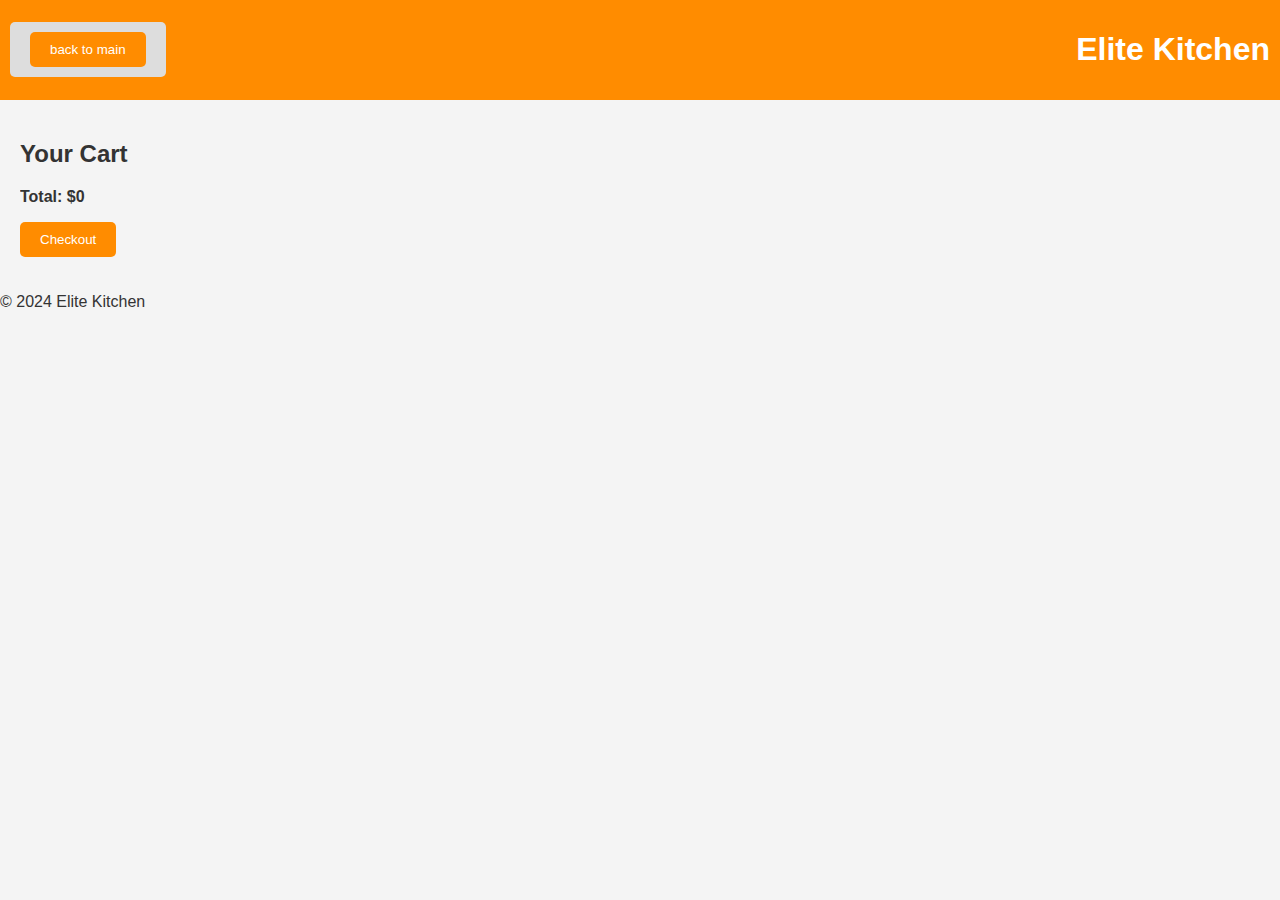
<file: cart.html>
<!DOCTYPE html>
<html lang="en">
<head>
    <meta charset="UTF-8">
    <meta name="viewport" content="width=device-width, initial-scale=1.0">
    <title>Cart - Elite Kitchen</title>
    <link rel="stylesheet" href="cart.css">
</head>
<body>
    <header>
        <div class="button2">
            <button type="button" onclick="location.href=`index.html`">back to main</button>
        </div>
        <div class="logo">
            <h1>Elite Kitchen</h1>
        </div>
    </header>
    <main>
        <section id="cart">
            <h2>Your Cart</h2>
            <div id="cart-items"></div>
            <p id="cart-total"></p>
            <button onclick="checkout()">Checkout</button>
        </section>
    </main>
    <footer>
        <p>&copy; 2024 Elite Kitchen</p>
    </footer>
    <script src="scripts.js"></script>
</body>
</html>
</file>
<file: cart.css>
body {
    font-family: Arial, sans-serif;
    margin: 0;
    padding: 0;
    background-color: #f4f4f4;
    color: #333;
}

header {
    background-color: #ff8c00; /* Dark Orange */
    padding: 10px;
    display: flex;
    justify-content: space-between;
    align-items: center;
    color: #fff;
}
/* Existing styles here */

#cart {
    padding: 20px;
}

#cart-items .product {
    display: flex;
    justify-content: space-between;
    align-items: center;
    margin-bottom: 10px;
    border-bottom: 1px solid #ddd;
    padding-bottom: 10px;
}

#cart-total {
    font-weight: bold;
    margin-top: 20px;
}

button {
    padding: 10px 20px;
    background-color: #ff8c00; /* Dark Orange */
    color: #fff;
    border: none;
    border-radius: 5px;
    cursor: pointer;
}

button:hover {
    background-color: #ffa500; /* Lighter Orange */
}

.button2 {
    padding: 10px 20px;
    background-color: #ddd;
    color: #ffffff;
    border: none;
    border-radius: 5px;
    cursor: pointer;
}

.button2:hover {
    background-color: #ffa500; /* Lighter Orange */
}
</file>
